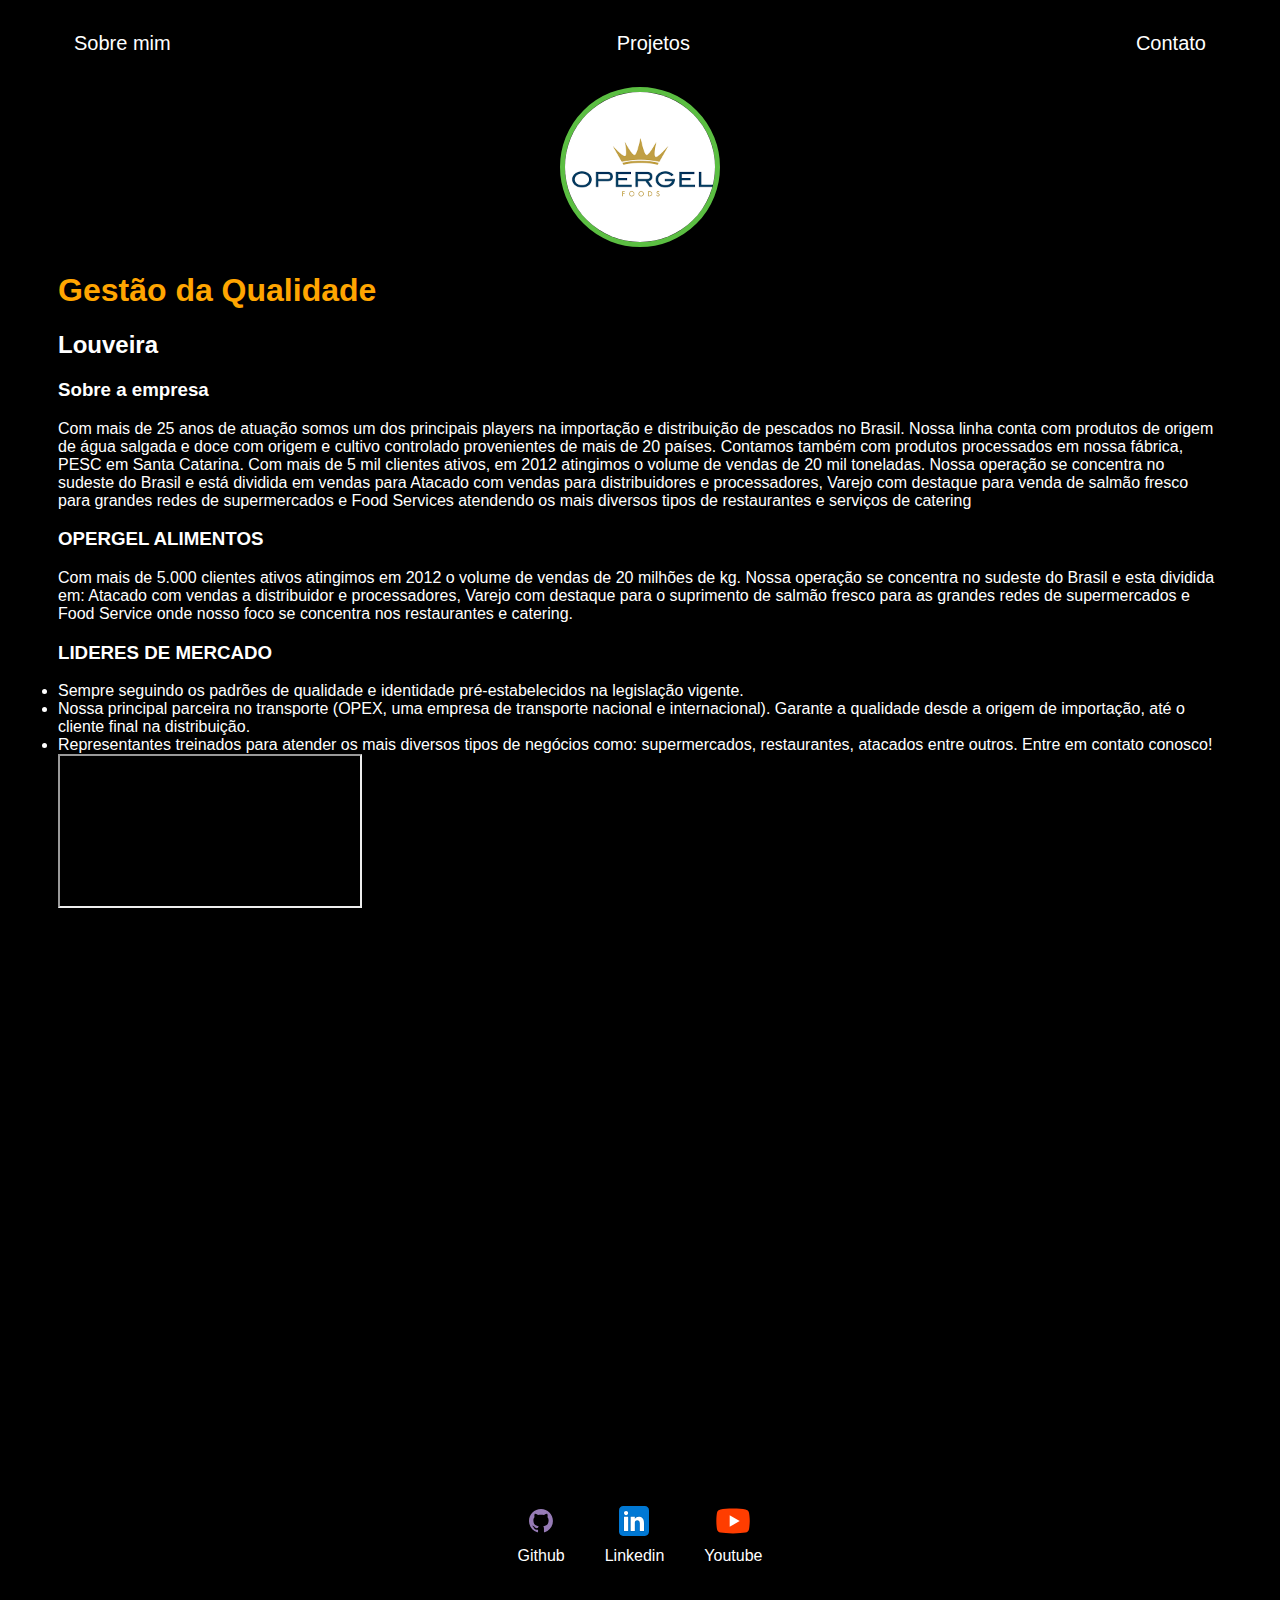
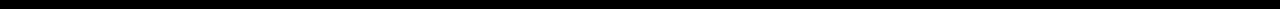
<file: index.html>
<!DOCTYPE html>
<html lang="en">

<head>
    <meta charset="UTF-8">
    <meta http-equiv="X-UA-Compatible" content="IE=edge">
    <meta name="viewport" content="width=device-width, initial-scale=1.0">
    <title>Gestão da Qualidade</title>
    <link rel="stylesheet" href="index.css">
</head>

<body>
    <div class="container">
        <nav>
            <ul>
                <li>
                    <a href="index.html">Sobre mim</a>
                </li>
                <li>
                    <a href="project.html">Projetos</a>
                </li>
                <li>
                    <a href="contact.html">Contato</a>
                </li>
            </ul>
        </nav>

        <header>
            <div class="center">
                <img src="./img/baixados.png"></img>
            </div>
            <h1>Gestão da Qualidade</h1>
            <h2>Louveira</h2>
        </header>

        <main>
            <section>
                <h3>Sobre a empresa</h3>
                <p>
                   Com mais de 25 anos de atuação somos um dos principais players na importação e distribuição de pescados no Brasil. Nossa linha conta com produtos de origem de água salgada e doce com origem e cultivo controlado provenientes de mais de 20 países.
Contamos também com produtos processados em nossa fábrica, PESC em Santa Catarina. Com mais de 5 mil clientes ativos, em 2012 atingimos o volume de vendas de 20 mil toneladas. Nossa operação se concentra no sudeste do Brasil e está dividida em vendas para Atacado com vendas para distribuidores e processadores, Varejo com destaque para venda de salmão fresco para grandes redes de supermercados e Food Services atendendo os mais diversos tipos de restaurantes e serviços de catering
                </p>
            </section>
            <section>
                <h3>OPERGEL ALIMENTOS</h3>
                <p>
               Com mais de 5.000 clientes ativos atingimos em 2012 o volume de vendas de 20 milhões de kg. Nossa operação se concentra no sudeste do Brasil e esta dividida em: Atacado com vendas a distribuidor e processadores, Varejo com destaque para o suprimento de salmão fresco para as grandes redes de supermercados e Food Service onde nosso foco se concentra nos restaurantes e catering.
                </p>
            </section>
            <section>
                <h3>LIDERES DE MERCADO</h3>
                <p>

                    <li>Sempre seguindo os padrões de qualidade e identidade pré-estabelecidos na legislação vigente.</li>
                    <li>Nossa principal parceira no transporte (OPEX, uma empresa de transporte nacional e internacional). Garante a qualidade desde a origem de importação, até o cliente final na distribuição.</li>
                    <li>Representantes treinados para atender os mais diversos tipos de negócios como: supermercados, restaurantes, atacados entre outros. Entre em contato conosco!</li>
                    
            </section>
        </main>
    <iframe src="https://docs.google.com/spreadsheets/d/e/2PACX-1vSe_7d49MASNxr_o4TTBBfGxOLgPSHIrMpbXSvbv5Xy9lRdqr_tpjeNvkNb0rqQV8uBzdqpzi1RFT8e/pubhtml?widget=true&amp;headers=false"></iframe>
<iframe width="950" height="565" seamless frameborder="0" scrolling="no" src="https://docs.google.com/spreadsheets/d/e/2PACX-1vSe_7d49MASNxr_o4TTBBfGxOLgPSHIrMpbXSvbv5Xy9lRdqr_tpjeNvkNb0rqQV8uBzdqpzi1RFT8e/pubchart?oid=1482089673&amp;format=interactive"></iframe>
    
    
    
        <footer>
            <a href="https://github.com/joseleonardsudperez120" target="_blank" rel="noopener noreferrer">
                <img src="./img/github.svg"></img>
                <p>Github</p>
            </a>
            <a href="https://www.linkedin.com/in/jose-leonardo-perez-87a0a2230/" target="_blank" rel="noopener noreferrer">
                <img src="./img/linkedin.svg"></img>
                <p>Linkedin</p>
            </a>
            <a href="https://www.youtube.com/channel/UC5uBLf0wAw6vX4PbP_PLgvA" target="_blank" rel="noopener noreferrer">
                <img src="./img/youtube.svg"></img>
                <p>Youtube</p>
            </a>
        </footer>
    </div>

</body>

</html>
</file>
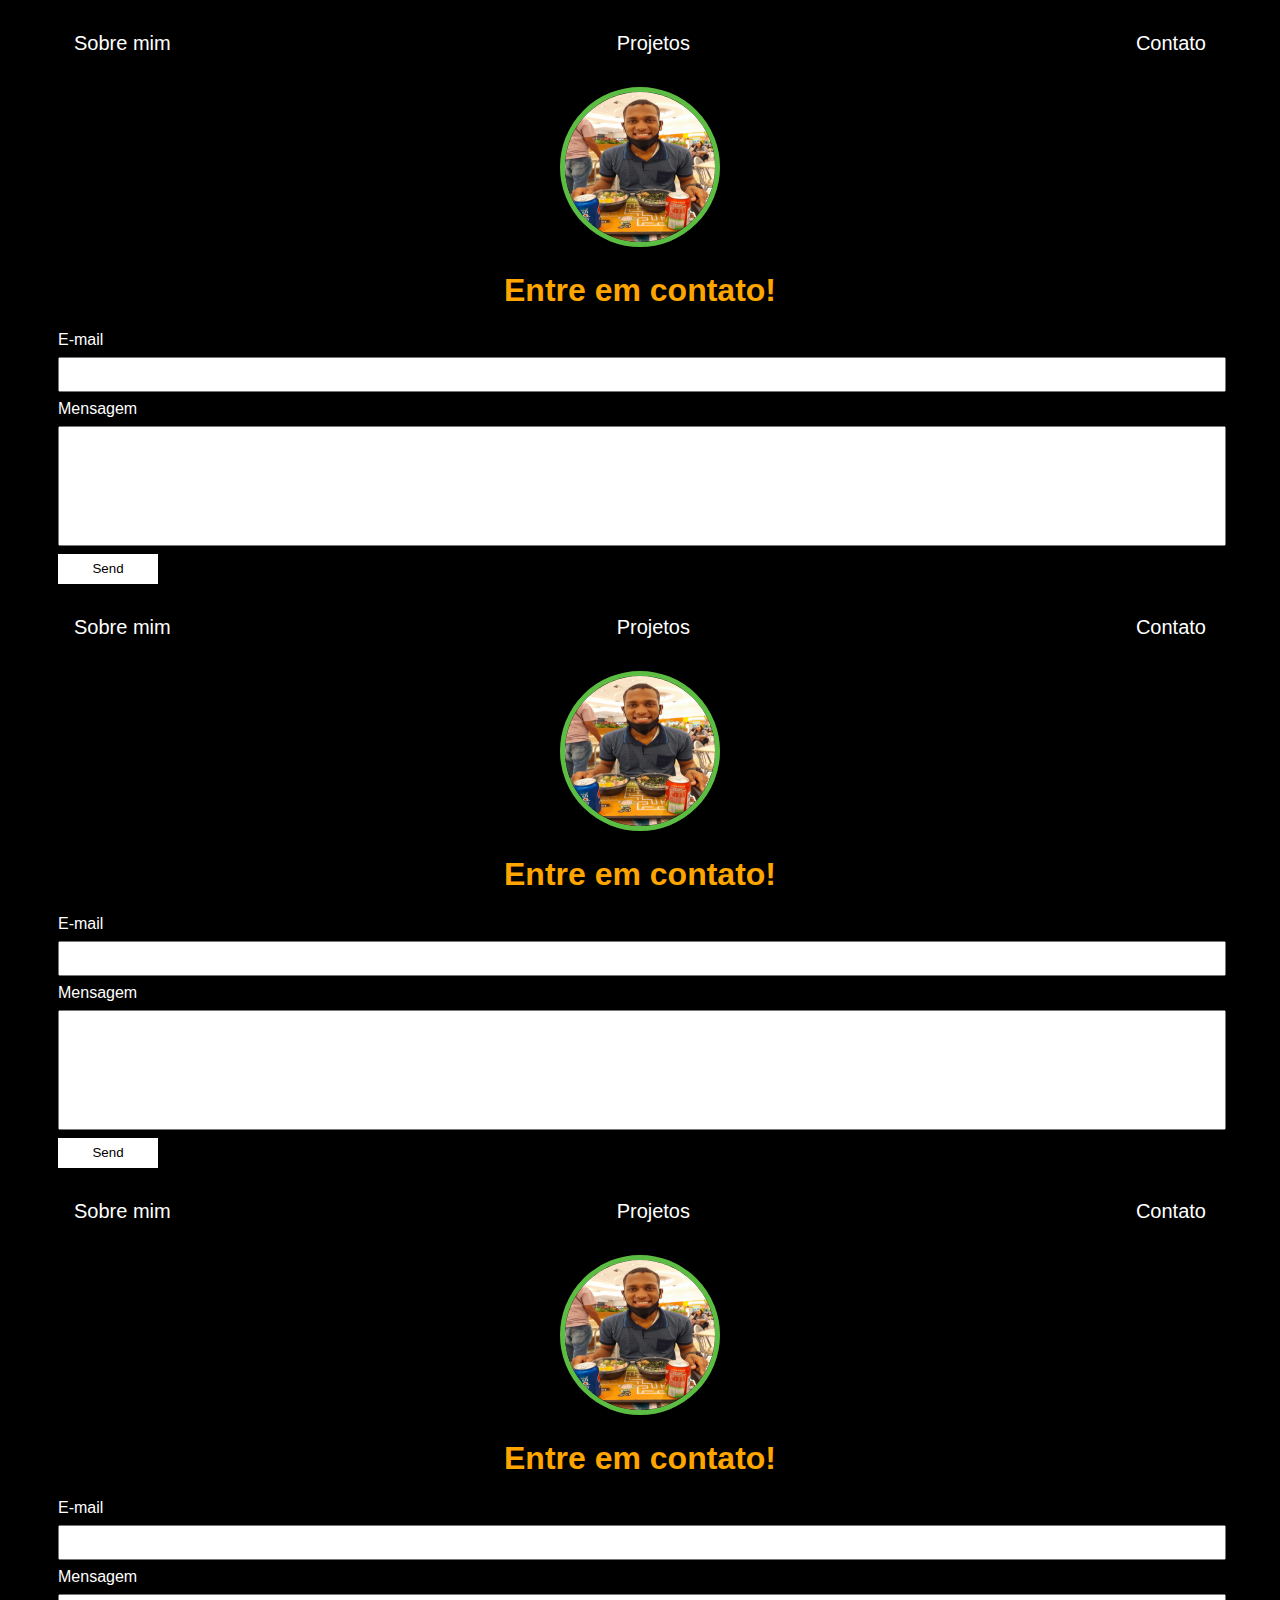
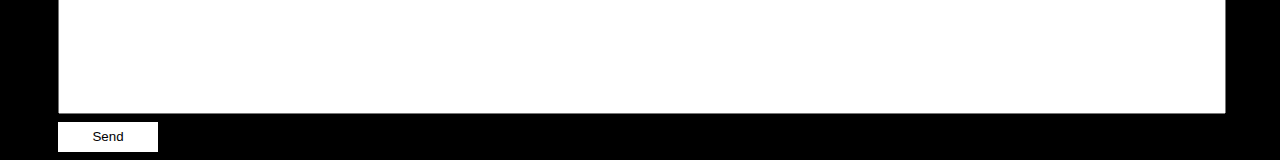
<file: contact.html>
<!DOCTYPE html>
<html lang="en">

    <head>
        <meta charset="UTF-8">
        <meta http-equiv="X-UA-Compatible" content="IE=edge">
        <meta name="viewport" content="width=device-width, initial-scale=1.0">
        <title>Contact</title>
        <link rel="stylesheet" href="index.css">
    </head>

    <body>
        <div class="container">
            <nav>
                <ul>
                    <li>
                        <a href="index.html">Sobre mim</a>
                    </li>
                    <li>
                        <a href="project.html">Projetos</a>
                    </li>
                    <li>
                        <a href="contact.html">Contato</a>
                    </li>
                </ul>
            </nav>

            <header class="center">
                <div>
                    <img src="./img/lolo.png"></img>
                </div>
                <h1>Entre em contato!</h1>
            </header>
            <form class="contact-form" action="https://formsubmit.co/joseleonard@gmail.com" method="POST">
                <div>
                    <label for="email">E-mail</label>
                    <input type="email" name="email" required>
                </div>
                <div>
                    <label for="message">Mensagem</label>
                    <input type="text" id="message" name="message" required>
                </div>
                <button type="submit">Send</button>
                <input type="hidden" name="_next" value="https://adrianasaty.github.io/easy-portfolio/thanks.html">
                <input type="hidden" name="_subject" value="New submission!">
            </form>
        </div>
    </body
=======
<!DOCTYPE html>
<html lang="en">

    <head>
        <meta charset="UTF-8">
        <meta http-equiv="X-UA-Compatible" content="IE=edge">
        <meta name="viewport" content="width=device-width, initial-scale=1.0">
        <title>Contact</title>
        <link rel="stylesheet" href="index.css">
    </head>

    <body>
        <div class="container">
            <nav>
                <ul>
                    <li>
                        <a href="index.html">Sobre mim</a>
                    </li>
                    <li>
                        <a href="project.html">Projetos</a>
                    </li>
                    <li>
                        <a href="contact.html">Contato</a>
                    </li>
                </ul>
            </nav>

            <header class="center">
                <div>
                    <img src="./img/lolo.png"></img>
                </div>
                <h1>Entre em contato!</h1>
            </header>
            <form class="contact-form" action="https://formsubmit.co/info@adrianasaty.com" method="POST">
                <div>
                    <label for="email">E-mail</label>
                    <input type="email" name="email" required>
                </div>
                <div>
                    <label for="message">Mensagem</label>
                    <input type="text" id="message" name="message" required>
                </div>
                <button type="submit">Send</button>
                <input type="hidden" name="_next" value="https://github.com/joseleonardsudperez120">
                <input type="hidden" name="_subject" value="New submission!">
            </form>
        </div>
    </bod
=======
<!DOCTYPE html>
<html lang="en">

    <head>
        <meta charset="UTF-8">
        <meta http-equiv="X-UA-Compatible" content="IE=edge">
        <meta name="viewport" content="width=device-width, initial-scale=1.0">
        <title>Contact</title>
        <link rel="stylesheet" href="index.css">
    </head>

    <body>
        <div class="container">
            <nav>
                <ul>
                    <li>
                        <a href="index.html">Sobre mim</a>
                    </li>
                    <li>
                        <a href="project.html">Projetos</a>
                    </li>
                    <li>
                        <a href="contact.html">Contato</a>
                    </li>
                </ul>
            </nav>

            <header class="center">
                <div>
                    <img src="./img/lolo.png"></img>
                </div>
                <h1>Entre em contato!</h1>
            </header>
            <form class="contact-form" action="https://formsubmit.co/joseleonardsud@gmail.com" method="POST">
                <div>
                    <label for="email">E-mail</label>
                    <input type="email" name="email" required>
                </div>
                <div>
                    <label for="message">Mensagem</label>
                    <input type="text" id="message" name="message" required>
                </div>
                <button type="submit">Send</button>
                <input type="hidden" name="_next" value="https://github.com/joseleonardsudperez120">
                <input type="hidden" name="_subject" value="New submission!">
            </form>
        </div>
    </body
</file>
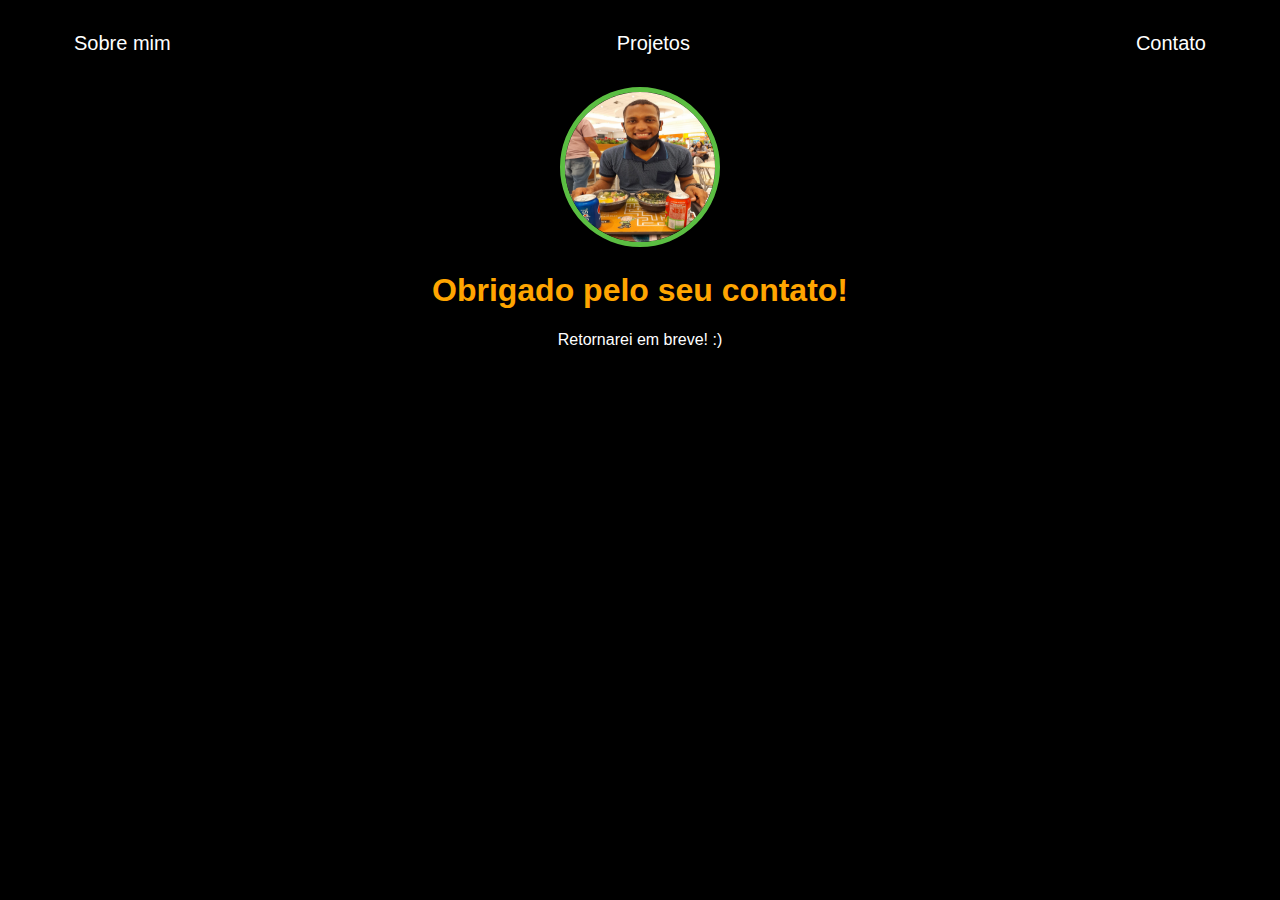
<file: thanks.html>
<!DOCTYPE html>
<html lang="en">

    <head>
        <meta charset="UTF-8">
        <meta http-equiv="X-UA-Compatible" content="IE=edge">
        <meta name="viewport" content="width=device-width, initial-scale=1.0">
        <title>Contact</title>
        <link rel="stylesheet" href="index.css">
    </head>

    <body>
        <div class="container">
            <nav>
                <ul>
                    <li>
                        <a href="index.html">Sobre mim</a>
                    </li>
                    <li>
                        <a href="project.html">Projetos</a>
                    </li>
                    <li>
                        <a href="contact.html">Contato</a>
                    </li>
                </ul>
            </nav>

            <header class="center">
                <div>
                    <img src="./img/lolo.png"></img>
                </div>
                <h1>Obrigado pelo seu contato!</h1>
                <p>Retornarei em breve! :)</p>
            </header>
        </div>
    </body
</file>
<file: index.css>
body {
    color: white;
    background-color: black;
    font-family: Arial, Helvetica, sans-serif;
}

ul {
    display: flex;
    justify-content: space-between;
    list-style-type: none;
    align-items: center;
    padding: 16px;
}

a {
    color: white;
    text-decoration: none;
}

header img {
    width: 150px;
    height: 150px;
    border-radius: 50%;
    border: 5px solid #5BBE42;
}

.center {
    text-align: center;
}

h1 {
    color: orange;
}

footer img {
    width: 40px;
    height: 40px;
}

footer {
    display: flex;
    justify-content: center;
}

footer a {
    margin: 20px;
    text-align: center;
}

footer p {
    margin-top: 2px;
}

.container {
    padding: 0px 50px;
}

nav a {
    font-size: 20px;
}

nav a:hover {
    color: #5BBE42;
}

.contact-form input{
    width: 100%;
    padding: 8px 0;
    margin: 8px 0;
}

.contact-form input[type=text] {
    height: 100px;
}

button {
    color: black;
    background-color: white;
    border: none;
    width: 100px;
    height: 30px;
}
</file>
